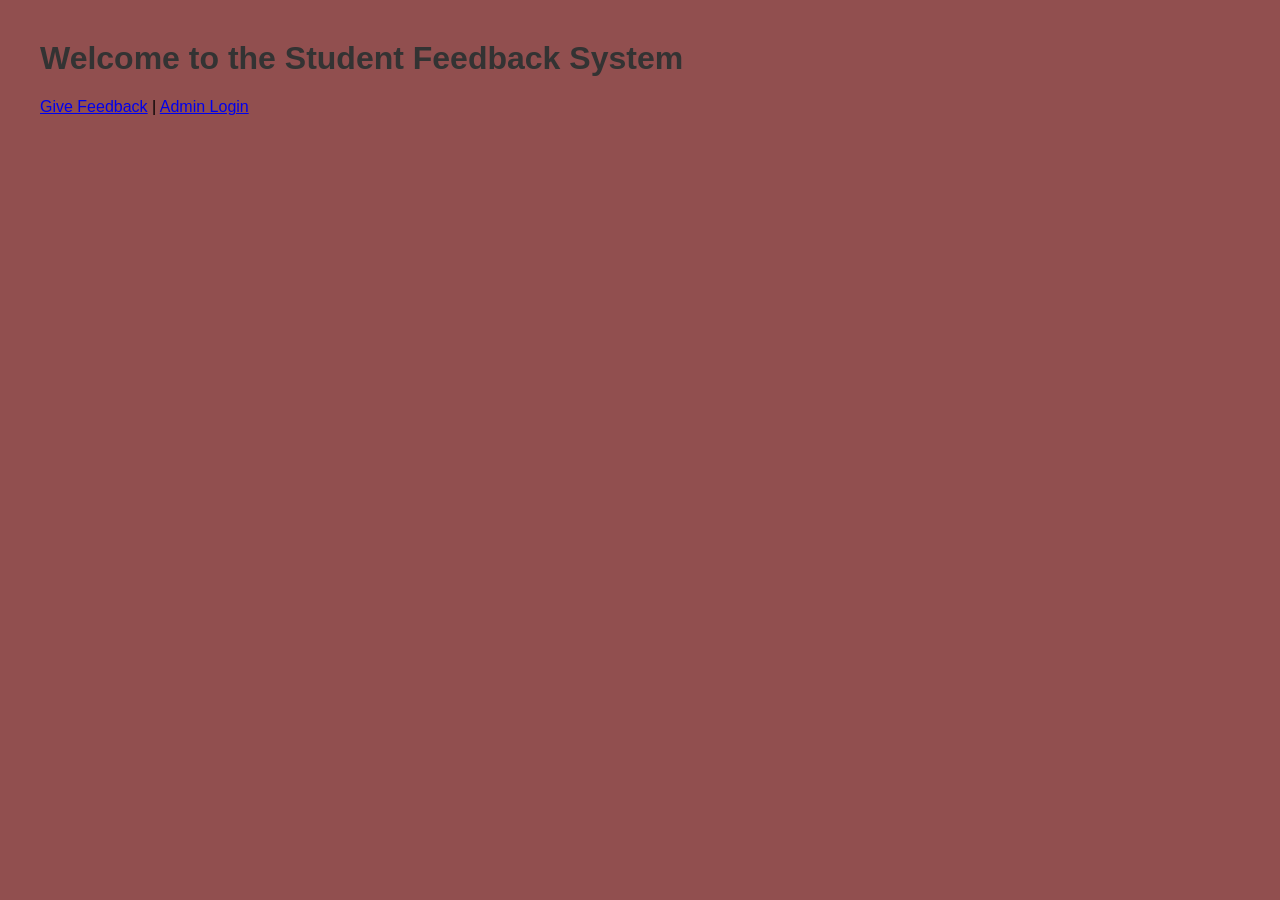
<file: templates/index.html>
<!DOCTYPE html>
<html>
<head>
    <title>Home - Student Feedback</title>
    <link rel="stylesheet" href="/static/style.css">
</head>
<body>
    <h1>Welcome to the Student Feedback System</h1>
    <a href="/feedback">Give Feedback</a> |
    <a href="/login">Admin Login</a>
</body>
</html>
<!-- Added background color in frontend-features branch -->
</file>
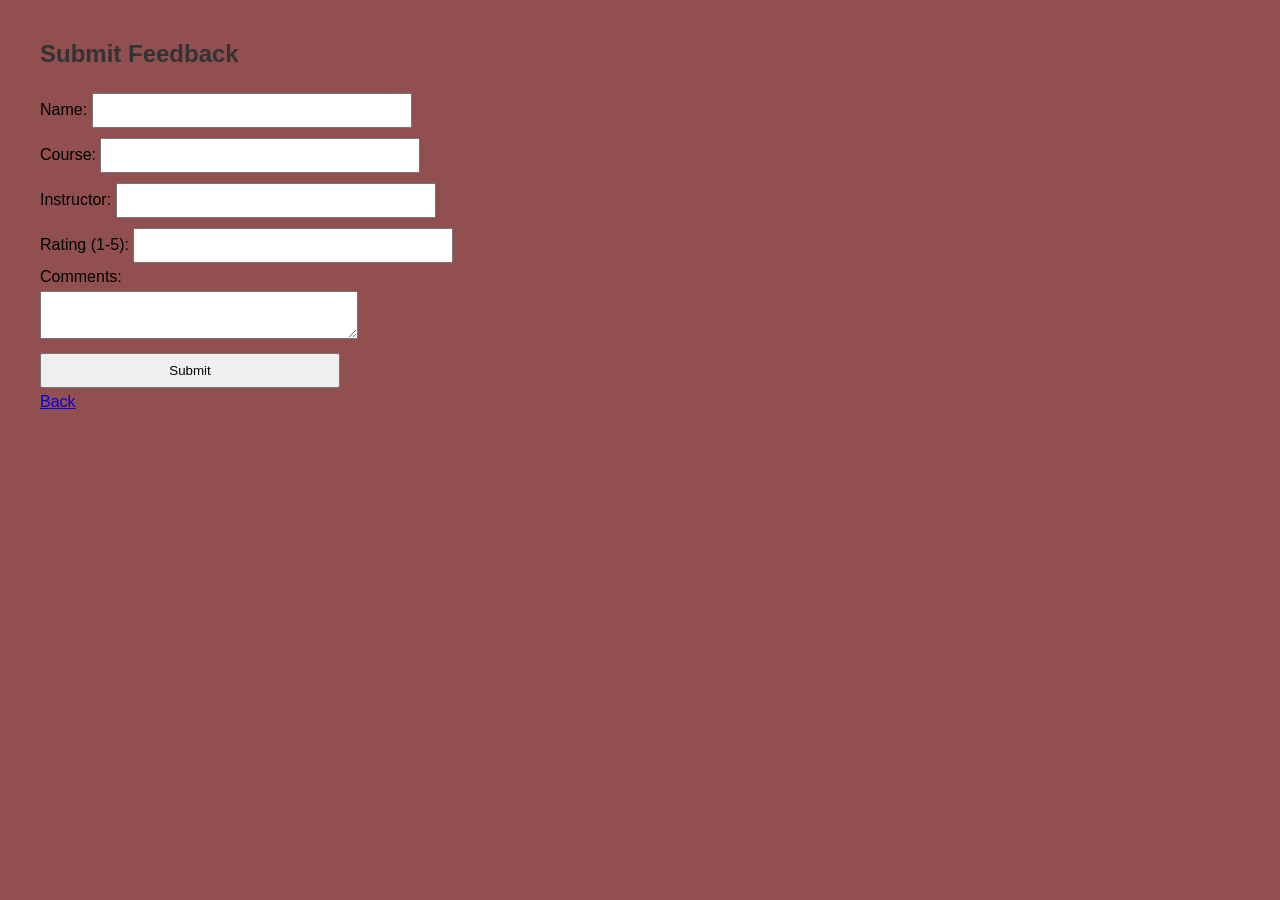
<file: templates/feedback.html>
<!DOCTYPE html>
<html>
<head>
    <title>Submit Feedback</title>
    <link rel="stylesheet" href="/static/style.css">
    <script src="/static/script.js"></script>
</head>
<body>
    <h2>Submit Feedback</h2>
    <form method="post" onsubmit="return validateForm()">
        Name: <input type="text" name="name"><br>
        Course: <input type="text" name="course" required><br>
        Instructor: <input type="text" name="instructor" required><br>
        Rating (1-5): <input type="number" name="rating" min="1" max="5" required><br>
        Comments:<br>
        <textarea name="comments" required></textarea><br>
        <input type="submit" value="Submit">
    </form>
    <a href="/">Back</a>
</body>
</html>
</file>
<file: static/style.css>
body {
    font-family: Arial, sans-serif;
    margin: 40px;
    background-color:#914f4f;
}
h1, h2 {
    color: #333;
}
input, textarea {
    margin: 5px 0;
    padding: 8px;
    width: 300px;
}
</file>
